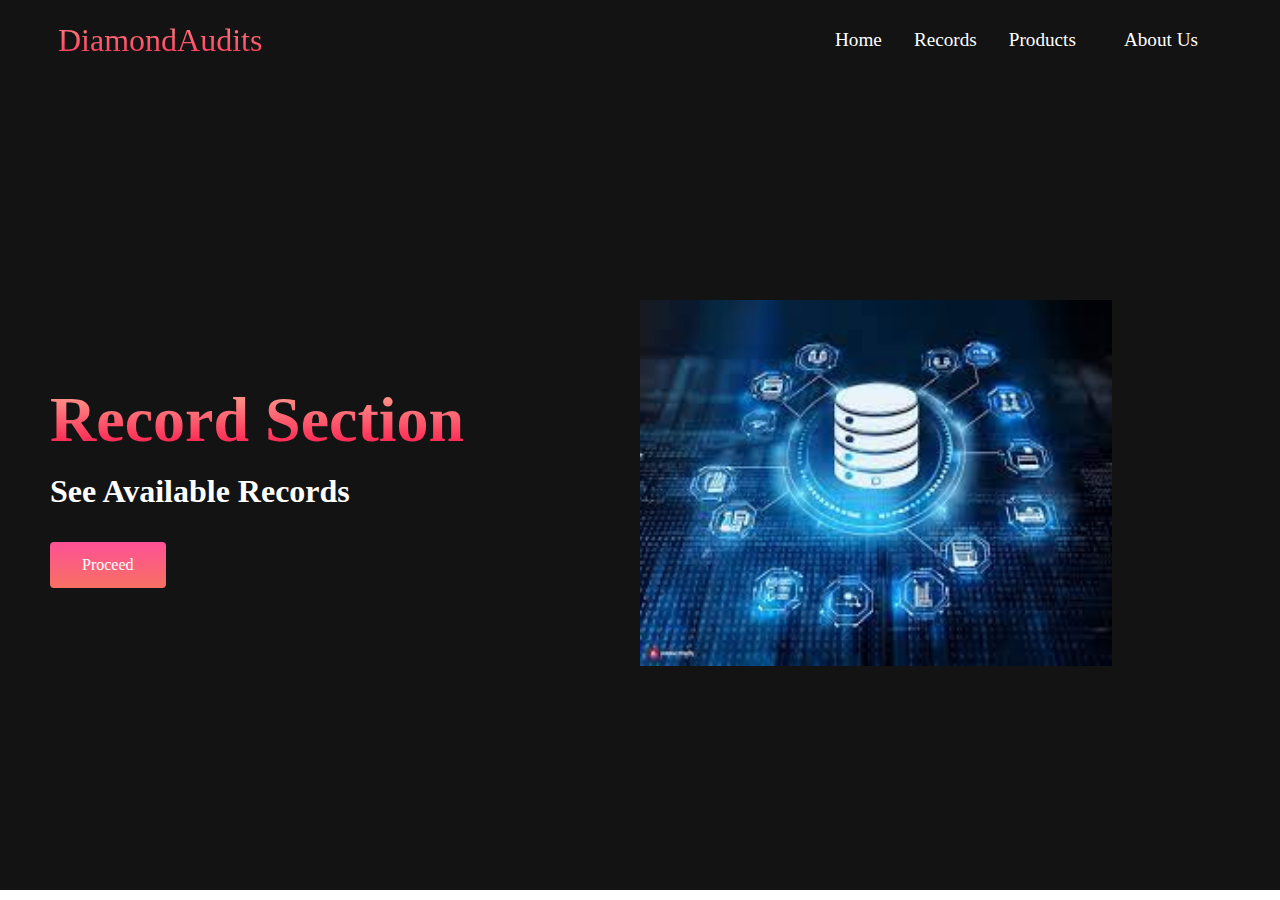
<file: inventory audit system/Audit System 2/tech.html>
<!DOCTYPE html>
<html lang="en">
  <head>
    <meta charset="UTF-8" />
    <meta name="viewport" content="width=device-width, initial-scale=1.0" />
    <title>Records</title>
    <link rel="stylesheet" href="styles.css" />
    <link
      rel="stylesheet"
      href="https://use.fontawesome.com/releases/v5.14.0/css/all.css"
      integrity="sha384-HzLeBuhoNPvSl5KYnjx0BT+WB0QEEqLprO+NBkkk5gbc67FTaL7XIGa2w1L0Xbgc"
      crossorigin="anonymous"
    />
    <link
      href="https://fonts.googleapis.com/css2?family=Kumbh+Sans:wght@400;700&display=swap"
      rel="stylesheet"
    />
  </head>
  <body>
    <nav class="navbar">
      <div class="navbar__container">
        <a href="index.html" id="navbar__logo"><i class="fas fa-gem"></i>DiamondAudits</a>
        <div class="navbar__toggle" id="mobile-menu">
          <span class="bar"></span> <span class="bar"></span>
          <span class="bar"></span>
        </div>
        <ul class="navbar__menu">
          <li class="navbar__item">
            <a href="index.html" class="navbar__links">Home</a>
          </li>
          <li class="navbar__item">
            <a href="tech.html" class="navbar__links">Records</a>
          </li>
          <li class="navbar__item">
            <a href="product.html" class="navbar__links">Products</a>
          </li>
          <li class="navbar__btn">
            <a href="uss.html" class="navbar__links">About Us</a>
          </li>
        </ul>
      </div>
    </nav>
    <div class="main">
      <div class="main__container">
        <div class="main__content">
          <h1>Record Section</h1>
          <p>See Available Records</p>
          <button class="main__btn"><a href="#">Proceed</a></button>
        </div>
        <div class="main__img-container">
          <img id="main__img" src="images/records.png" />
        </div>
      </div>
    </div>

    <script src="app.js"></script>
  </body>
</html>
</file>
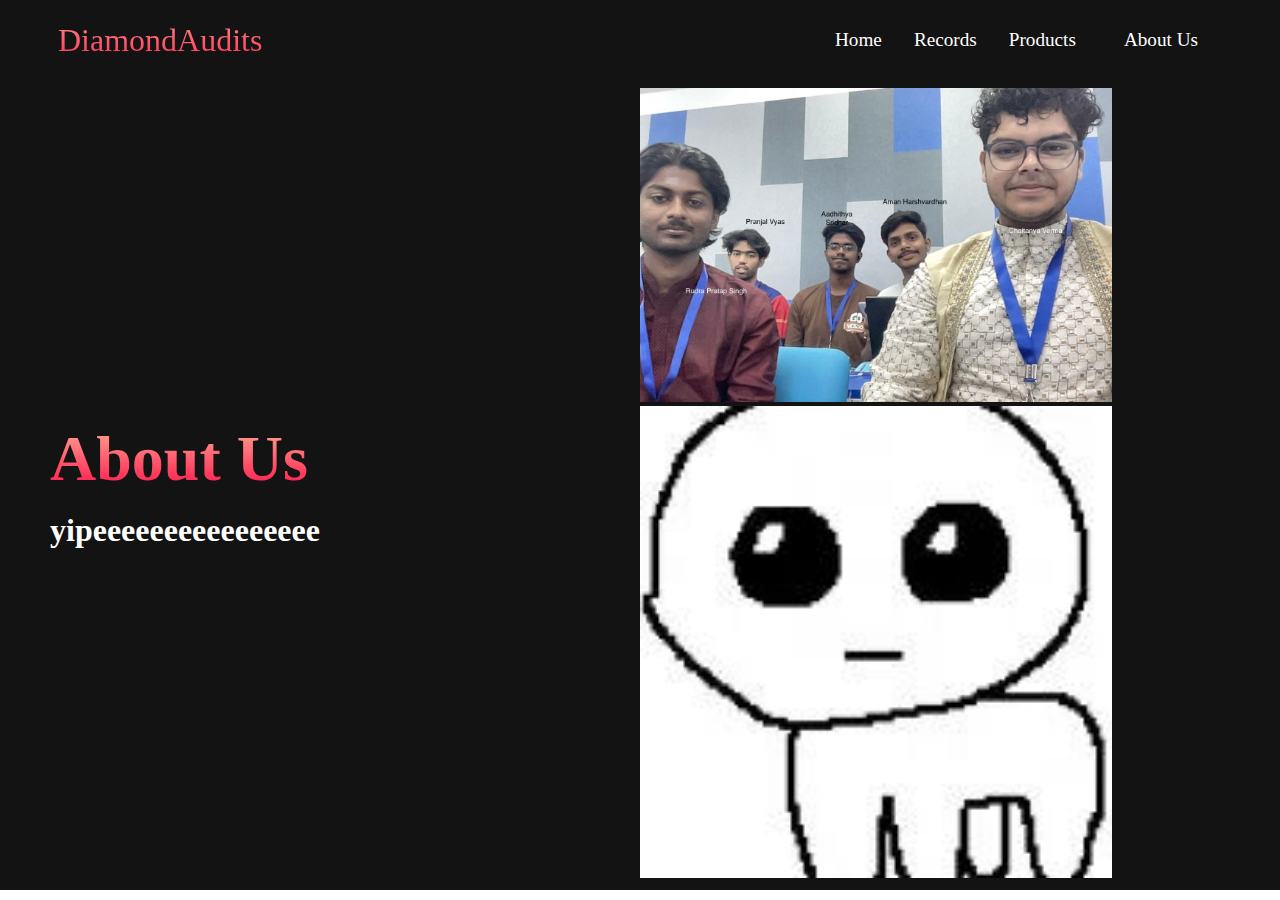
<file: inventory audit system/Audit System 2/uss.html>
<!DOCTYPE html>
<html lang="en">
  <head>
    <meta charset="UTF-8" />
    <meta name="viewport" content="width=device-width, initial-scale=1.0" />
    <title>About Us</title>
    <link rel="stylesheet" href="styles.css" />
    <link
      rel="stylesheet"
      href="https://use.fontawesome.com/releases/v5.14.0/css/all.css"
      integrity="sha384-HzLeBuhoNPvSl5KYnjx0BT+WB0QEEqLprO+NBkkk5gbc67FTaL7XIGa2w1L0Xbgc"
      crossorigin="anonymous"
    />
    <link
      href="https://fonts.googleapis.com/css2?family=Kumbh+Sans:wght@400;700&display=swap"
      rel="stylesheet"
    />
  </head>
  <body>
    <nav class="navbar">
      <div class="navbar__container">
        <a href="index.html" id="navbar__logo"><i class="fas fa-gem"></i>DiamondAudits</a>
        <div class="navbar__toggle" id="mobile-menu">
          <span class="bar"></span> <span class="bar"></span>
          <span class="bar"></span>
        </div>
        <ul class="navbar__menu">
          <li class="navbar__item">
            <a href="index.html" class="navbar__links">Home</a>
          </li>
          <li class="navbar__item">
            <a href="tech.html" class="navbar__links">Records</a>
          </li>
          <li class="navbar__item">
            <a href="product.html" class="navbar__links">Products</a>
          </li>
          <li class="navbar__btn">
            <a href="uss.html" class="navbar__links">About Us</a>
          </li>
        </ul>
      </div>
    </nav>
    <div class="main">
      <div class="main__container">
        <div class="main__content">
          <h1>About Us</h1>
          <p>yipeeeeeeeeeeeeeeee</p>
          
        </div>
        <div class="main__img-container">
          <img id="main__img" src="images/uss.jpeg" />
          <img id="main__img" src="images/yipee.jpeg" />
        </div>
      </div>
    </div>

    <script src="app.js"></script>
  </body>
</html>
</file>
<file: inventory audit system/Audit System 2/styles.css>
* {
    box-sizing: border-box;
    margin: 0;
    padding: 0;
    font-family: 'Times New Roman', Times, serif;
  }
  
  .navbar {
    background: #131313;
    height: 80px;
    display: flex;
    justify-content: center;
    align-items: center;
    font-size: 1.2rem;
    position: sticky;
    top: 0;
    z-index: 999;
  }
  
  .navbar__container {
    display: flex;
    justify-content: space-between;
    height: 80px;
    z-index: 1;
    width: 100%;
    max-width: 1300px;
    margin-right: auto;
    margin-left: auto;
    padding-right: 50px;
    padding-left: 50px;
  }
  
  #navbar__logo {
    background-color: #ff8177;
    background-image: linear-gradient(to top, #ff0844 0%, #ffb199 100%);
    background-size: 100%;
    -webkit-background-clip: text;
    -moz-background-clip: text;
    -webkit-text-fill-color: transparent;
    -moz-text-fill-color: transparent;
    display: flex;
    align-items: center;
    cursor: pointer;
    text-decoration: none;
    font-size: 2rem;
  }
  
  .fa-gem {
    margin-right: 0.5rem;
  }
  
  .navbar__menu {
    display: flex;
    align-items: center;
    list-style: none;
    text-align: center;
  }
  
  .navbar__item {
    height: 80px;
  }
  
  .navbar__links {
    color: #fff;
    display: flex;
    align-items: center;
    justify-content: center;
    text-decoration: none;
    padding: 0 1rem;
    height: 100%;
  }
  
  .navbar__btn {
    display: flex;
    justify-content: center;
    align-items: center;
    padding: 0 1rem;
    width: 100%;
  }
  
  .button {
    display: flex;
    justify-content: center;
    align-items: center;
    text-decoration: none;
    padding: 10px 20px;
    height: 100%;
    width: 100%;
    border: none;
    outline: none;
    border-radius: 4px;
    background: #f77062;
    color: #fff;
  }
  
  .button:hover {
    background: #4837ff;
    transition: all 0.3s ease;
  }
  
  .navbar__links:hover {
    color: #f77062;
    transition: all 0.3s ease;
  }
  
  @media screen and (max-width: 960px) {
    .navbar__container {
      display: flex;
      justify-content: space-between;
      height: 80px;
      z-index: 1;
      width: 100%;
      max-width: 1300px;
      padding: 0;
    }
  
    .navbar__menu {
      display: grid;
      grid-template-columns: auto;
      margin: 0;
      width: 100%;
      position: absolute;
      top: -1000px;
      opacity: 1;
      transition: all 0.5s ease;
      height: 50vh;
      z-index: -1;
    }
  
    .navbar__menu.active {
      background: #131313;
      top: 100%;
      opacity: 1;
      transition: all 0.5s ease;
      z-index: 99;
      height: 50vh;
      font-size: 1.6rem;
    }
  
    #navbar__logo {
      padding-left: 25px;
    }
  
    .navbar__toggle .bar {
      width: 25px;
      height: 3px;
      margin: 5px auto;
      transition: all 0.3s ease-in-out;
      background: #fff;
    }
  
    .navbar__item {
      width: 100%;
    }
  
    .navbar__links {
      text-align: center;
      padding: 2rem;
      width: 100%;
      display: table;
    }
  
    .navbar__btn {
      padding-bottom: 2rem;
    }
  
    .button {
      display: flex;
      justify-content: center;
      align-items: center;
      width: 80%;
      height: 80px;
      margin: 0;
    }
  
    #mobile-menu {
      position: absolute;
      top: 20%;
      right: 5%;
      transform: translate(5%, 20%);
    }
  
    .navbar__toggle .bar {
      display: block;
      cursor: pointer;
    }
  
    #mobile-menu.is-active .bar:nth-child(2) {
      opacity: 0;
    }
  
    #mobile-menu.is-active .bar:nth-child(1) {
      transform: translateY(8px) rotate(45deg);
    }
  
    #mobile-menu.is-active .bar:nth-child(3) {
      transform: translateY(-8px) rotate(-45deg);
    }
  }
  
  /* Main Content CSS */
  .main {
    background-color: #141414;
  }
  
  .main__container {
    display: grid;
    grid-template-columns: 1fr 1fr;
    align-items: center;
    justify-self: center;
    margin: 0 auto;
    height: 90vh;
    background-color: #131313;
    z-index: 1;
    width: 100%;
    max-width: 1300px;
    padding-right: 50px;
    padding-left: 50px;
  }
  
  .main__content {
    color: #fff;
    width: 100%;
  }
  
  .main__content h1 {
    font-size: 4rem;
    background-color: #ff8177;
    background-image: linear-gradient(to top, #ff0844 0%, #ffb199 100%);
    background-size: 100%;
    -webkit-background-clip: text;
    -moz-background-clip: text;
    -webkit-text-fill-color: transparent;
    -moz-text-fill-color: transparent;
  }
  
  .main__content h2 {
    font-size: 4rem;
    margin-top: 10px;
    background-color: #ff8177;
    background-image: linear-gradient(-20deg, #b721ff 0%, #21d4fd 100%);
    background-size: 100%;
    -webkit-background-clip: text;
    -moz-background-clip: text;
    -webkit-text-fill-color: transparent;
    -moz-text-fill-color: transparent;
  }
  
  .main__content p {
    margin-top: 1rem;
    font-size: 2rem;
    font-weight: 700;
  }
  
  .main__btn {
    font-size: 1rem;
    background-image: linear-gradient(to top, #f77062 0%, #fe5196 100%);
    padding: 14px 32px;
    border: none;
    border-radius: 4px;
    color: #fff;
    margin-top: 2rem;
    cursor: pointer;
    position: relative;
    transition: all 0.35s;
    outline: none;
  }
  
  .main__btn a {
    position: relative;
    z-index: 2;
    color: #fff;
    text-decoration: none;
  }
  
  .main__btn:after {
    position: absolute;
    content: '';
    top: 0;
    left: 0;
    width: 0;
    height: 100%;
    background: #4837ff;
    transition: all 0.35s;
    border-radius: 4px;
  }
  
  .main__btn:hover {
    color: #fff;
  }
  
  .main__btn:hover:after {
    width: 100%;
  }
  
  .main__img--container {
    text-align: center;
  }
  
  #main__img {
    height: 80%;
    width: 80%;
    align-items: center;
  }
  
  /* Mobile Responsive */
  @media screen and (max-width: 768px) {
    .main__container {
      display: grid;
      grid-template-columns: auto;
      align-items: center;
      justify-self: center;
      width: 100%;
      margin: 0 auto;
      height: 90vh;
    }
  
    .main__content {
      text-align: center;
      margin-bottom: 4rem;
    }
  
    .main__content h1 {
      font-size: 2.5rem;
      margin-top: 2rem;
    }
  
    .main__content h2 {
      font-size: 3rem;
    }
  
    .main__content p {
      margin-top: 1rem;
      font-size: 1.5rem;
    }
  }
  
  @media screen and (max-width: 480px) {
    .main__content h1 {
      font-size: 2rem;
      margin-top: 3rem;
    }
  
    .main__content h2 {
      font-size: 2rem;
    }
  
    .main__content p {
      margin-top: 2rem;
      font-size: 1.5rem;
    }
  
    .main__btn {
      padding: 12px 36px;
      margin: 2.5rem 0;
    }
  }
  
  /* Services Section */
  .services {
    background: #131313;
    display: flex;
    flex-direction: column;
    justify-content: center;
    align-items: center;
    height: 100vh;
  }
  
  .services h1 {
    background-color: #ff8177;
    background-image: linear-gradient(
      to right,
      #ff8177 0%,
      #ff867a 0%,
      #ff8c7f 21%,
      #f99185 52%,
      #cf556c 78%,
      #b12a5b 100%
    );
    background-size: 100%;
    -webkit-background-clip: text;
    -moz-background-clip: text;
    -webkit-text-fill-color: transparent;
    -moz-text-fill-color: transparent;
    margin-bottom: 5rem;
    font-size: 2.5rem;
  }
  
  .services__container {
    display: flex;
    justify-content: center;
    flex-wrap: wrap;
  }
  
  .services__card {
    margin: 1rem;
    height: 525px;
    width: 400px;
    border-radius: 4px;
    background-image: linear-gradient(
        to bottom,
        rgba(0, 0, 0, 0) 0%,
        rgba(17, 17, 17, 0.6) 100%
      ),
      url('/images/img1.png');
    background-size: cover;
    position: relative;
    color: #fff;
  }
  
  .services__card:before {
    opacity: 0.2;
  }
  
  .services__card:nth-child(2) {
    background-image: linear-gradient(
        to bottom,
        rgba(0, 0, 0, 0) 0%,
        rgba(17, 17, 17, 0.9) 100%
      ),
      url('/images/img2.png');
  }
  
  .services__card h2 {
    position: absolute;
    top: 350px;
    left: 30px;
  }
  
  .services__card p {
    position: absolute;
    top: 400px;
    left: 30px;
  }
  
  .services__card button {
    color: #fff;
    padding: 10px 20px;
    border: none;
    outline: none;
    border-radius: 4px;
    background: #f77062;
    position: absolute;
    top: 440px;
    left: 30px;
    font-size: 1rem;
  }
  
  .services__card button:hover {
    cursor: pointer;
  }
  
  .services__card:hover {
    transform: scale(1.075);
    transition: 0.2s ease-in;
    cursor: pointer;
  }
  
  @media screen and (max-width: 960px) {
    .services {
      height: 1600px;
    }
  
    .services h1 {
      font-size: 2rem;
      margin-top: 12rem;
    }
  }
  
  @media screen and (max-width: 480px) {
    .services {
      height: 1400px;
    }
  
    .services h1 {
      font-size: 1.2rem;
    }
  
    .services__card {
      width: 300px;
    }
  }
  
  /* Footer CSS */
  .footer__container {
    background-color: #141414;
    padding: 5rem 0;
    display: flex;
    flex-direction: column;
    justify-content: center;
    align-items: center;
  }
  
  #footer__logo {
    color: #fff;
    display: flex;
    align-items: center;
    cursor: pointer;
    text-decoration: none;
    font-size: 2rem;
  }
  
  .footer__links {
    width: 100%;
    max-width: 1000px;
    display: flex;
    justify-content: center;
  }
  
  .footer__link--wrapper {
    display: flex;
  }
  
  .footer__link--items {
    display: flex;
    flex-direction: column;
    align-items: flex-start;
    margin: 16px;
    text-align: left;
    width: 160px;
    box-sizing: border-box;
  }
  
  .footer__link--items h2 {
    margin-bottom: 16px;
  }
  
  .footer__link--items > h2 {
    color: #fff;
  }
  
  .footer__link--items a {
    color: #fff;
    text-decoration: none;
    margin-bottom: 0.5rem;
  }
  
  .footer__link--items a:hover {
    color: #e9e9e9;
    transition: 0.3s ease-out;
  }
  
  /* Social Icons */
  .social__icon--link {
    color: #fff;
    font-size: 24px;
  }
  
  .social__media {
    max-width: 1000px;
    width: 100%;
  }
  
  .social__media--wrap {
    display: flex;
    justify-content: space-between;
    align-items: center;
    width: 90%;
    max-width: 1000px;
    margin: 40px auto 0 auto;
  }
  
  .social__icons {
    display: flex;
    justify-content: space-between;
    align-items: center;
    width: 240px;
  }
  
  .social__logo {
    color: #fff;
    justify-self: start;
    margin-left: 20px;
    cursor: pointer;
    text-decoration: none;
    font-size: 2rem;
    display: flex;
    align-items: center;
    margin-bottom: 16px;
  }
  
  .website__rights {
    color: #fff;
  }
  
  @media screen and (max-width: 820px) {
    .footer__links {
      padding-top: 2rem;
    }
  
    #footer__logo {
      margin-bottom: 2rem;
    }
  
    .website__rights {
      margin-bottom: 2rem;
    }
  
    .footer__link--wrapper {
      flex-direction: column;
    }
  
    .social__media--wrap {
      flex-direction: column;
    }
  }
  
  @media screen and (max-width: 480px) {
    .footer__link--items {
      margin: 0;
      padding: 10px;
      width: 100%;
    }
  }
</file>
